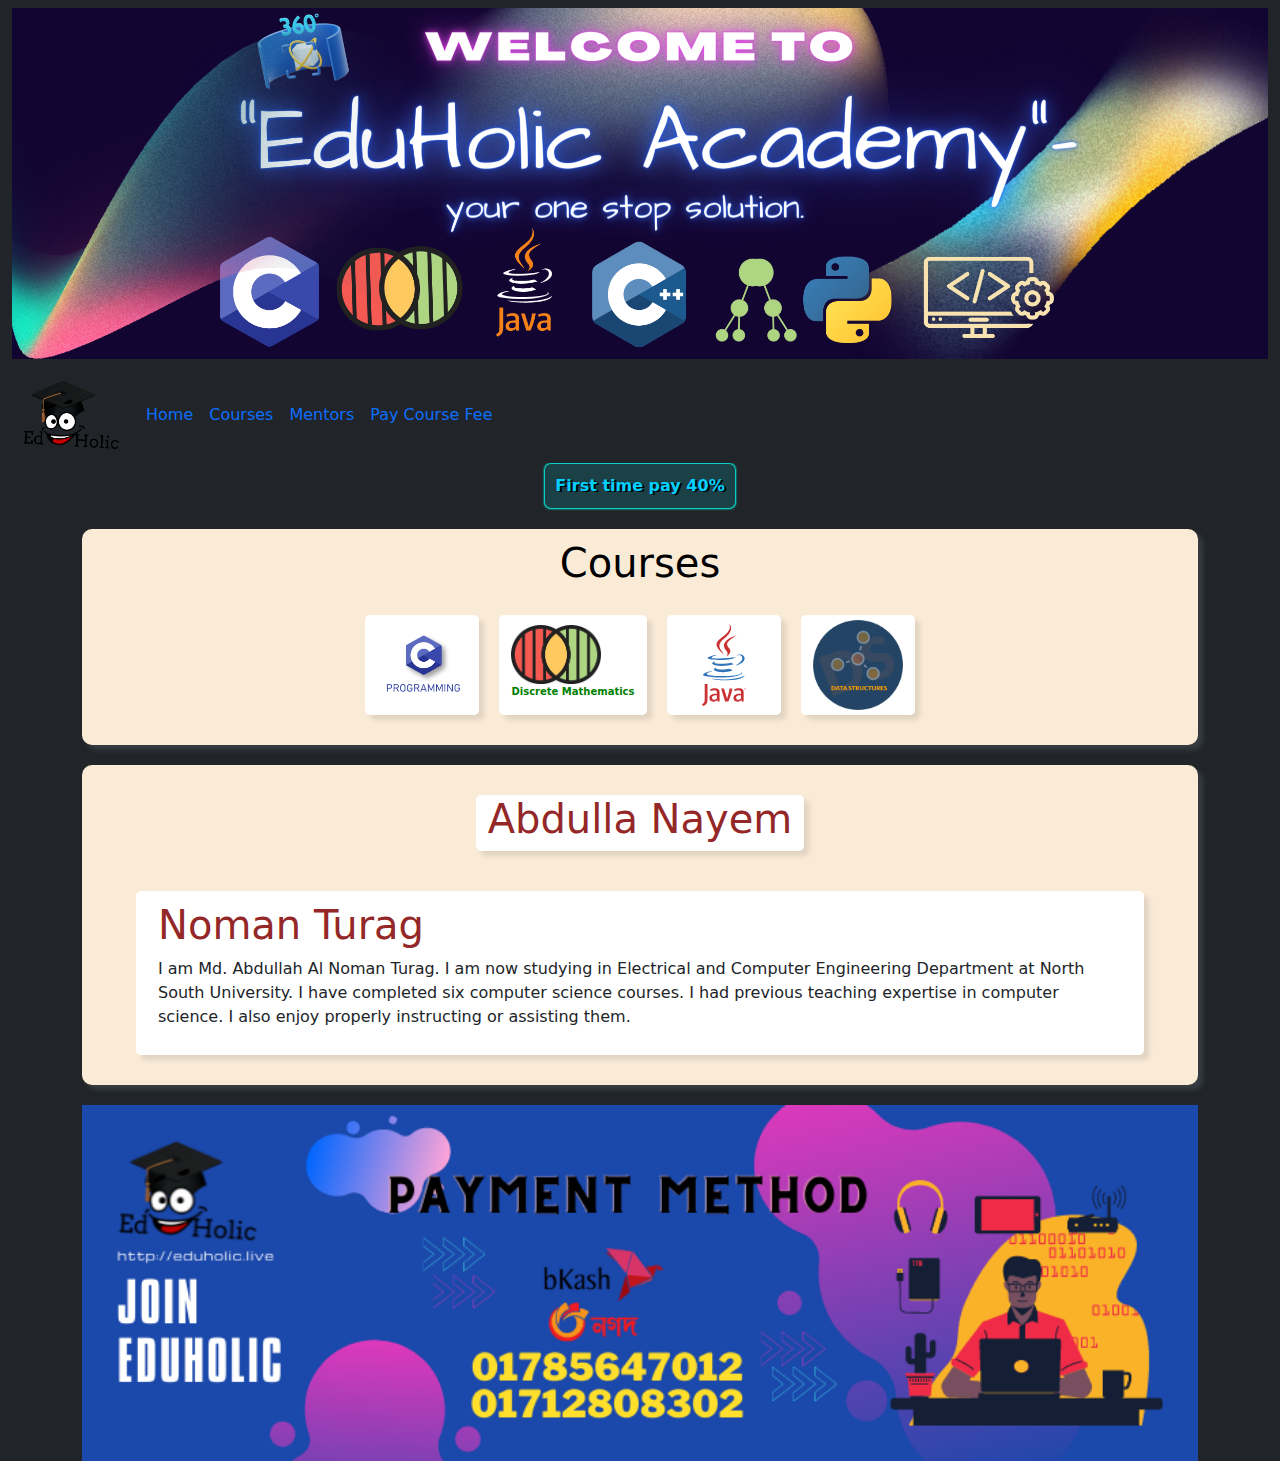
<file: index.html>
<!DOCTYPE html>
<html lang="en">
<head>
    <meta charset="UTF-8">
    <meta http-equiv="X-UA-Compatible" content="IE=edge">
    <meta name="viewport" content="width=device-width, initial-scale=1, shrink-to-fit=no">
    <link rel="stylesheet" href="css/bootstrap-5.1.3-dist/css/bootstrap.min.css">
    <link rel="stylesheet" href="style.css">
    <title>EduHolic</title>
</head>
<body>
    <section class="topNav">
        <nav class="navbar sticky-top bg-dark">
            <div class="container-fluid">
              <img src="images/TopNav.png" style="width: 100%;"alt="">
            </div>
          </nav>
    </section>
    <nav class="navbar navbar-expand-lg bg-dark">
        <div class="container-fluid">
          <a  class="navbar-brand" href="#"><img style="width: 100px; margin-left: 10px;" src="images/logo.png" alt=""></a>
          <button class="navbar-toggler" type="button" data-bs-toggle="collapse" data-bs-target="#navbarNavAltMarkup" aria-controls="navbarNavAltMarkup" aria-expanded="false" aria-label="Toggle navigation">
            <span class="navbar-toggler-icon" style="border-radius: 5px; background-color: antiquewhite; margin-right: 30px;">=</span>
          </button>
          <div class="collapse navbar-collapse" style="text-align: center;" id="navbarNavAltMarkup">
            <div class="navbar-nav ">
              <a class="nav-link active" aria-current="page" href="#">Home</a>
              <a class="nav-link" href="#coursesArea">Courses</a>
              <a class="nav-link" href="#mentorsArea">Mentors</a>
              <a class="nav-link" href="#paymentArea">Pay Course Fee</a>
            </div>
          </div>
        </div>
      </nav>
    <main class="container">
        <section id="offerArea">
            <b class="blink_me">First time pay 40%</b>
        </section>
        <section id="coursesArea">
            
            <div class="row justify-content-center">
                <div class="col-md-12 col-sm-12">
                    <h1 style="text-align: center; color: black;">Courses</h1>
                </div>
                <div class="col-md-3 col-sm-12 itemBox  ">
                    <a href=""><img style="width: 90px;" src="images/c logo.png" alt=""></a>
                </div>
                <div class="col-md-3 col-sm-12 itemBox  " style="display: inline;">
                    <div style="margin: 10px 0px;">
                        <a href=""><img style="width: 90px;" src="images/DiscMat.jpg" alt=""></a>
                        <p style="font-size: 10px; color: green; font-weight: bolder;">Discrete Mathematics</p>
                    </div>
                </div>
                <div id="regJavaBtn" class="col-md-3 col-sm-12 itemBox  ">
                    <a href="Course_java.html"><img style="width: 90px;" src="images/java-logo-vector-1.svg" alt=""></a>
                </div>
                <div class="col-md-3 col-sm-12 itemBox  ">
                    <a href=""><img style="width: 90px;" src="images/dsaLogo.png" alt=""></a>
                </div>
            </div>
        </section>
        
        <section id="mentorsArea">
            <div class="row justify-content-center">
                <div class="col-md-4 col-sm-10 itemBox mentorClass ">
                    <h1>Abdulla Nayem</h1>
                </div>
                <div class="col-md-4 col-sm-10 itemBox mentorClass ">
                    <div class="mentorDetails">
                        <h1>Noman Turag</h1>
                        <p>I am Md. Abdullah Al Noman Turag. I am now studying in Electrical and Computer Engineering Department at North South University. I have completed six computer science courses. I had previous teaching expertise in computer science. I also enjoy properly instructing or assisting them.</p>
                    </div>
                </div>
            </div>
        </section>
        <section id="paymentArea">
            <img src="images/Payment Banner.png" style="width: 100%;" alt="">
        </section>
    </main>
    
    <script src="css/bootstrap-5.1.3-dist/js/bootstrap.bundle.js"></script>
</body>
</html>
</file>
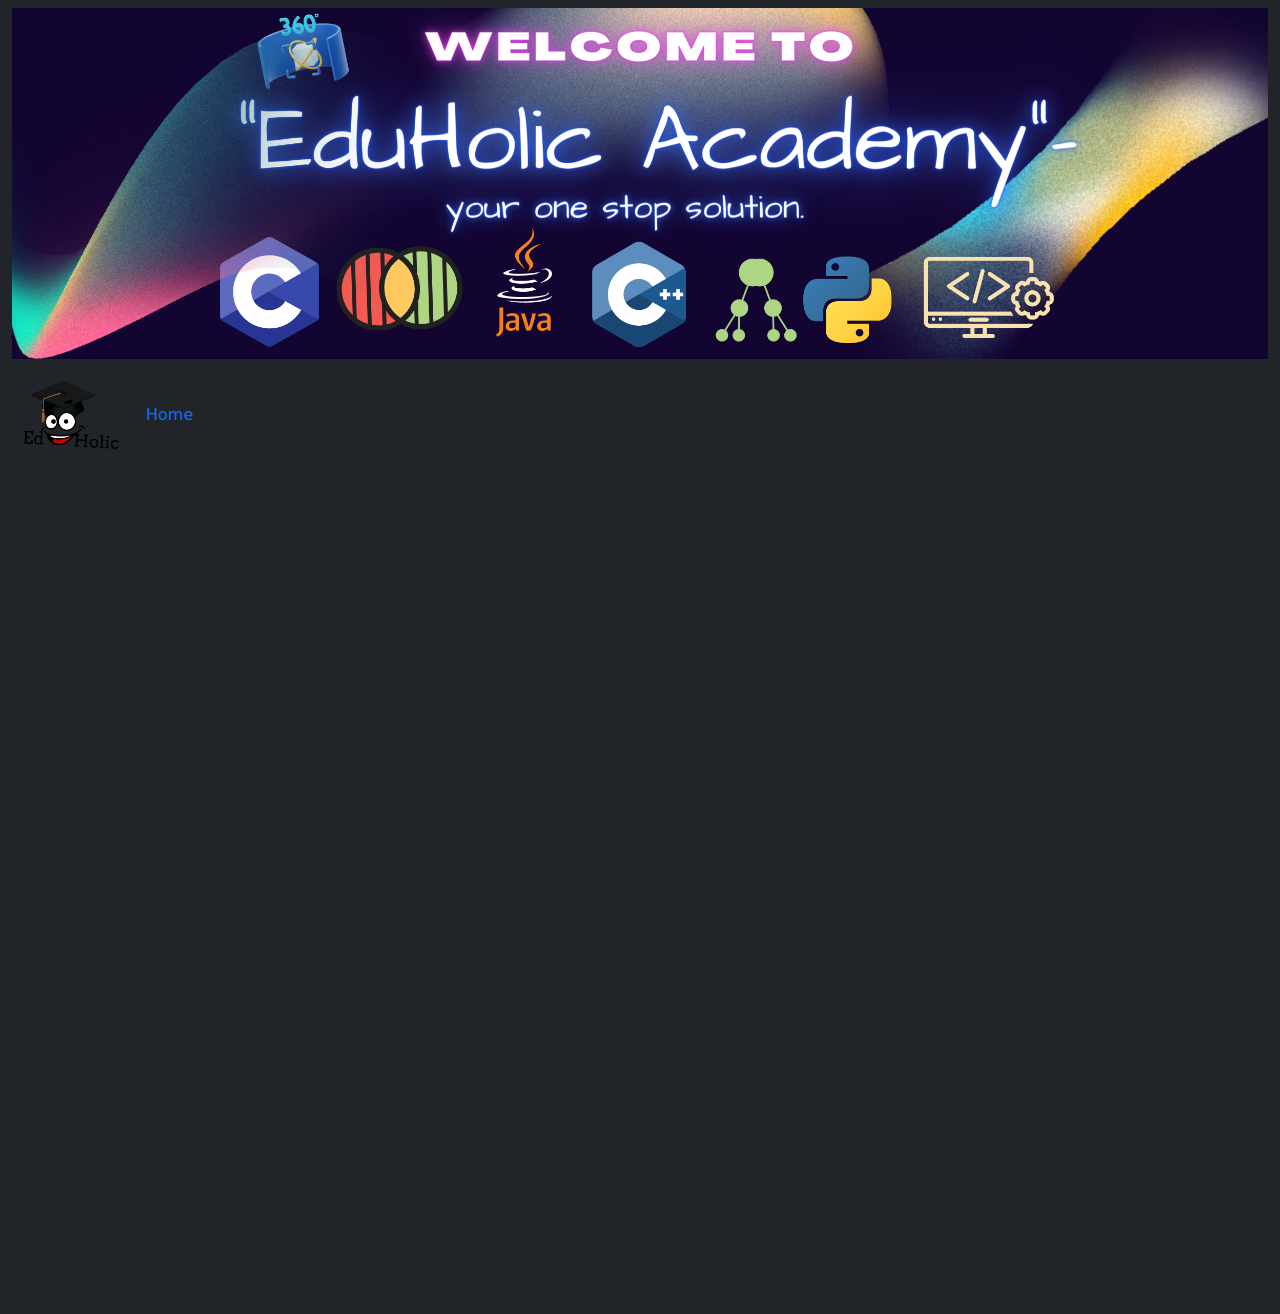
<file: Course_java.html>
<!DOCTYPE html>
<html lang="en">
<head>
    <meta charset="UTF-8">
    <meta http-equiv="X-UA-Compatible" content="IE=edge">
    <meta name="viewport" content="width=device-width, initial-scale=1.0">
    <link rel="stylesheet" href="css/bootstrap-5.1.3-dist/css/bootstrap.min.css">
    <link rel="stylesheet" href="style.css">
    <title>Java Training Program</title>
</head>
<body>
    <section class="topNav">
        <nav class="navbar sticky-top bg-dark">
            <div class="container-fluid">
              <img src="images/TopNav.png" style="width: 100%;"alt="">
            </div>
          </nav>
    </section>
    <nav class="navbar navbar-expand-lg bg-dark">
        <div class="container-fluid">
          <a  class="navbar-brand" href="#"><img style="width: 100px; margin-left: 10px;" src="images/logo.png" alt=""></a>
          <button class="navbar-toggler" type="button" data-bs-toggle="collapse" data-bs-target="#navbarNavAltMarkup" aria-controls="navbarNavAltMarkup" aria-expanded="false" aria-label="Toggle navigation">
            <span class="navbar-toggler-icon" style="border-radius: 5px; background-color: antiquewhite; margin-right: 30px;">=</span>
          </button>
          <div class="collapse navbar-collapse" style="text-align: center;" id="navbarNavAltMarkup">
            <div class="navbar-nav ">
              <a class="nav-link active" aria-current="page" href="index.html">Home</a>
            </div>
          </div>
        </div>
      </nav>
    <div class="container">
        <div class="row justify-content-center">
            <div class="col-sm-12">
                <iframe src="https://docs.google.com/forms/d/e/1FAIpQLSdK6uF8WZ-mKUW31dp6S7OEwGcrSSuKJd9jx_hD7JnbLXK7Hg/viewform?embedded=true" width="100%" height="844" frameborder="0" marginheight="0" marginwidth="0">Loading…</iframe>
            </div>
        </div>
    </div>
    <script src="css/bootstrap-5.1.3-dist/js/bootstrap.bundle.js"></script>
    <script>
        window.confirm("I have paid the course fee.")
    </script>
</body>
</html>
</file>
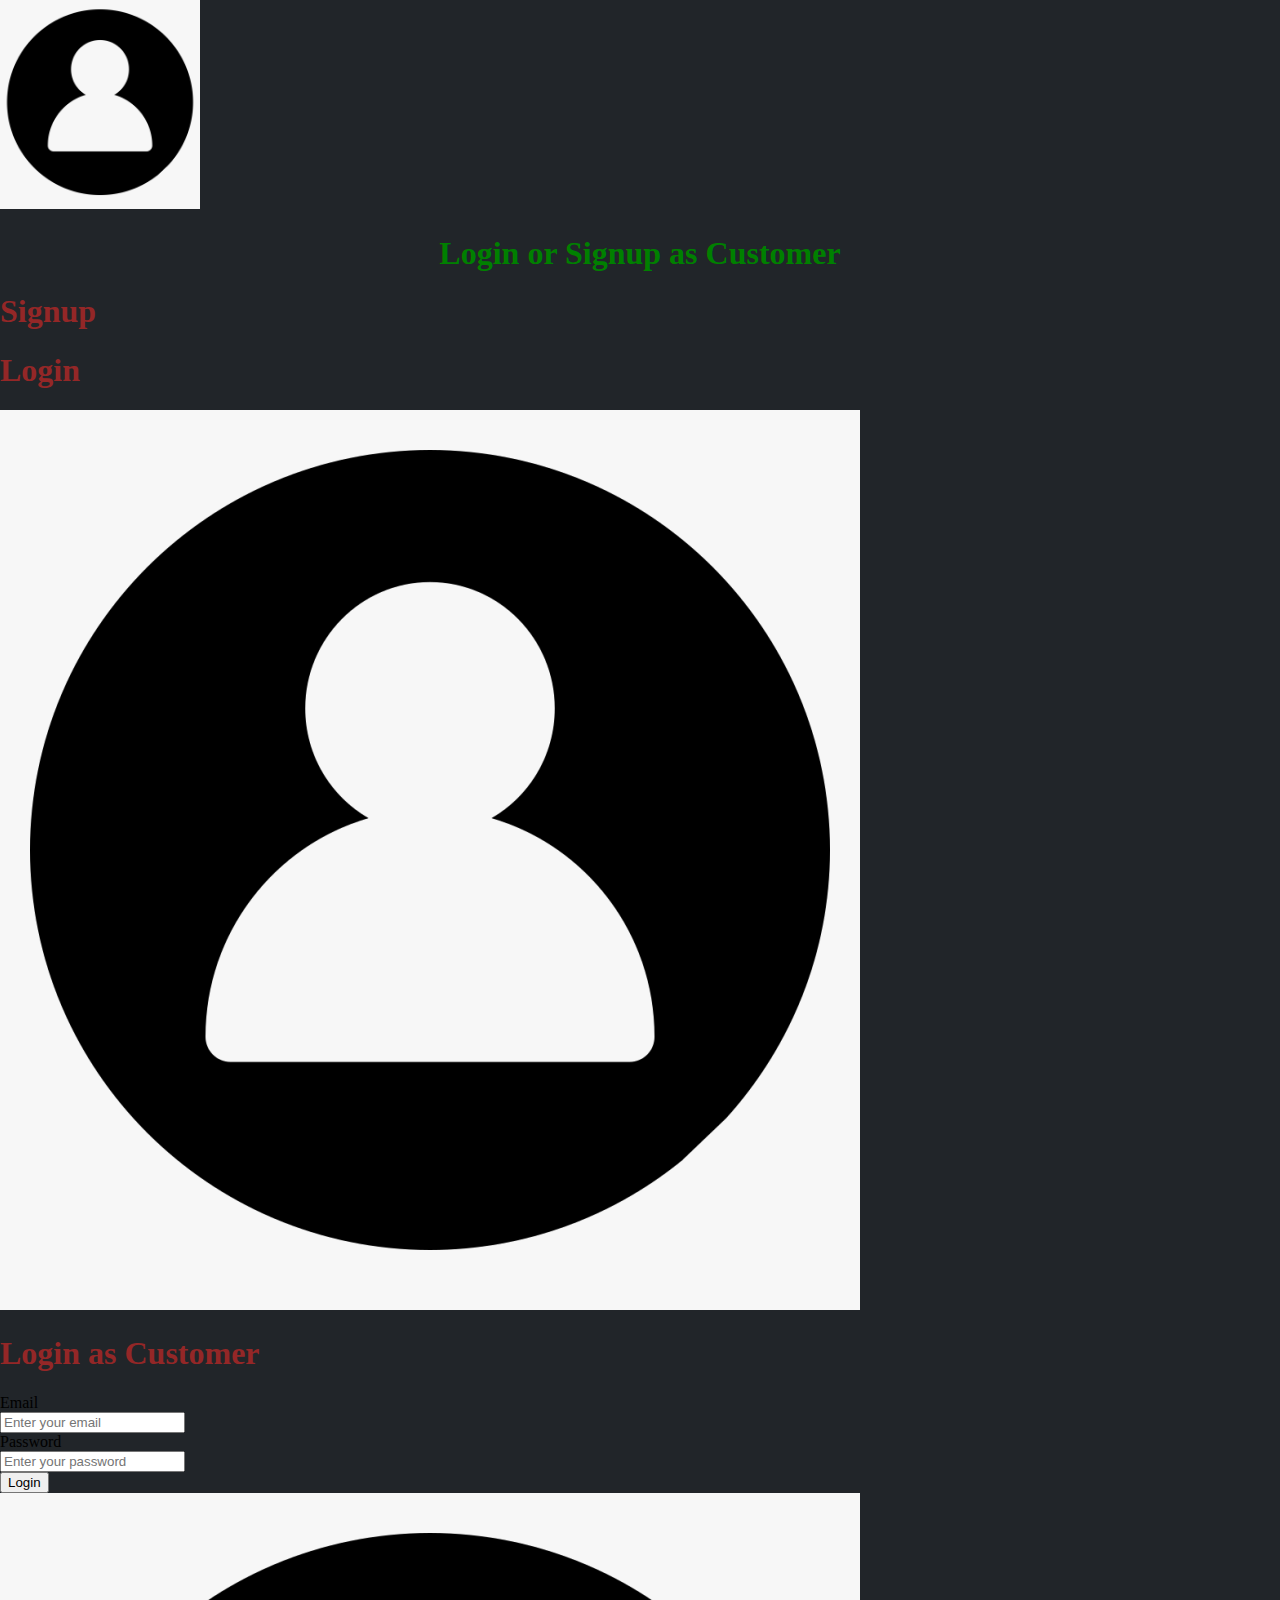
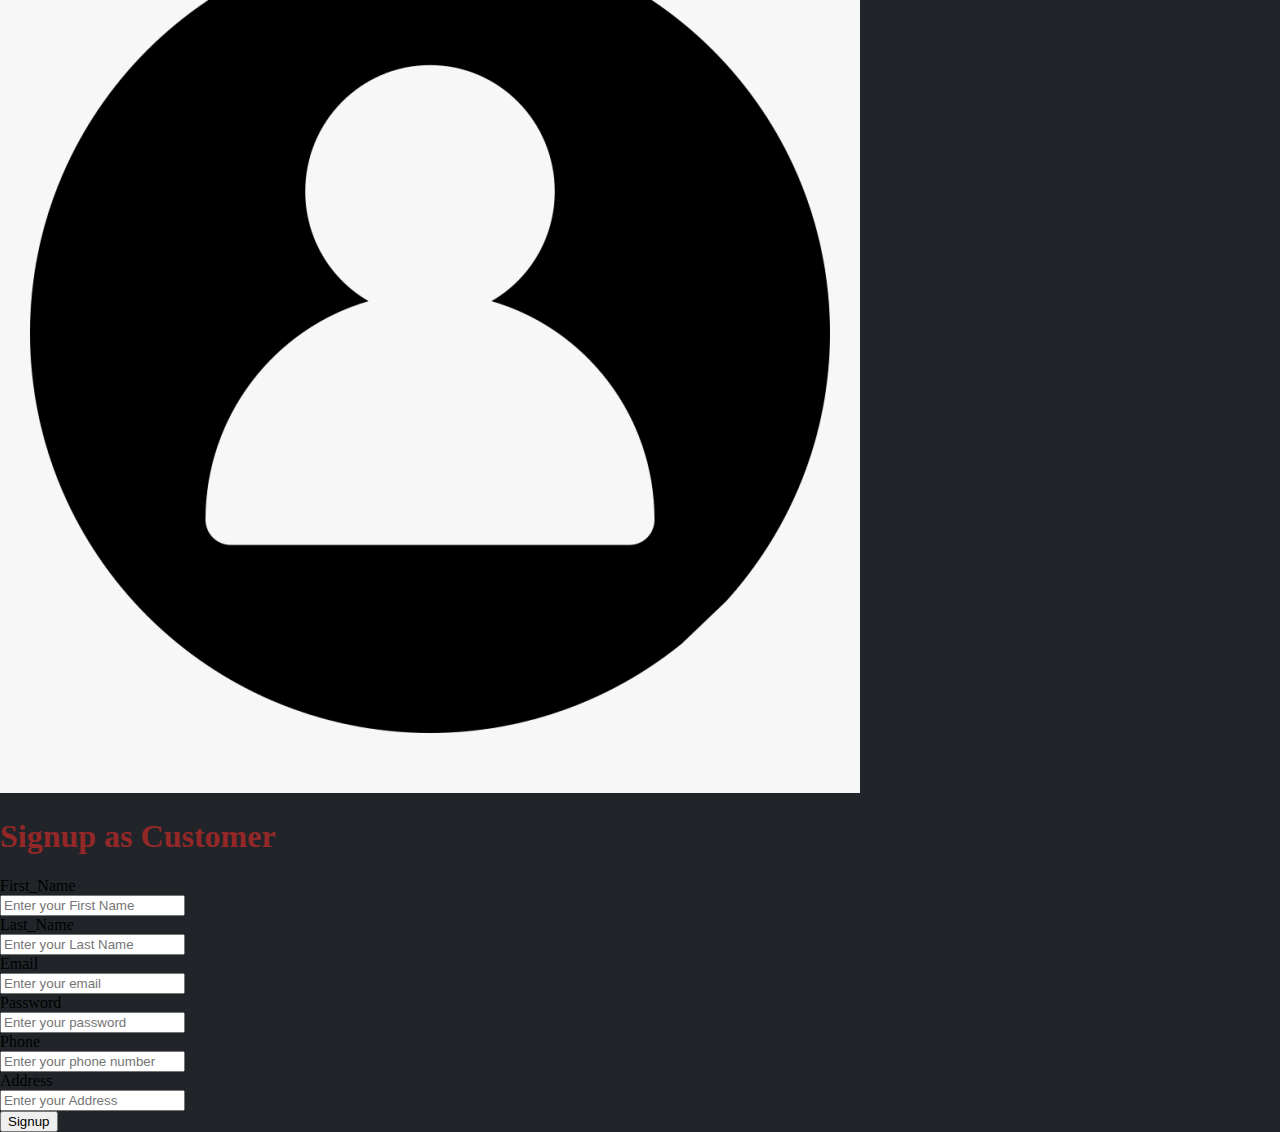
<file: pages/customerLogin.html>
<!DOCTYPE html>
<html lang="en">
<head>
    <meta charset="UTF-8">
    <meta http-equiv="X-UA-Compatible" content="IE=edge">
    <meta name="viewport" content="width=device-width, initial-scale=1.0">
    <title>Customer Login</title>
    <link href="https://cdn.jsdelivr.net/npm/bootstrap@5.1.3/dist/css/bootstrap.min.css" rel="stylesheet" integrity="sha384-1BmE4kWBq78iYhFldvKuhfTAU6auU8tT94WrHftjDbrCEXSU1oBoqyl2QvZ6jIW3" crossorigin="anonymous">
    <link rel="stylesheet" href="../style.css">
</head>
<body>
    
    <section class="signUpOrLogin row justify-content-md-center" id="signUpOrLogin-area">
        <div class="col-md-12">
            <img style="width: 200px;" class="rounded mx-auto d-block" src="../images/choices/choice-2.png" alt="">
        </div>
        <h1 style="text-align: center; color: green;">Login or Signup as Customer</h1>
        <div class="btn sOrL-button col-md-6" id="customer-signup-choice-btn">
            <h1>Signup</h1>
        </div>
        <div class="btn sOrL-button col-md-6" id="customer-login-choice-btn">
            <h1>Login</h1>
        </div>
    </section>

    <section class="login-area customer-login-area" id="customerLoginArea">
        <img src="../images/choices/choice-2.png" alt="">
        <h1>Login as Customer</h1>
        <div class="mb-3 row">
            <label for="customerInputEmail" class="col-sm-2 col-form-label">Email</label>
            <div class="col-sm-10">
              <input type="email" class="form-control" id="customerInputEmail" placeholder="Enter your email">
            </div>
          </div>
          <div class="mb-3 row">
            <label for="customerInputPass" class="col-sm-2 col-form-label">Password</label>
            <div class="col-sm-10">
              <input type="password" class="form-control" id="customerInputPass" placeholder="Enter your password">
            </div>
          </div> 
          <button type="submit" class="btn btn-success">Login</button> 
    </section>
    
    <section class="login-area customer-signup-area" id="customerSignupArea">
        <img src="../images/choices/choice-2.png" alt="">
        <h1>Signup as Customer</h1>
        <div class="mb-3 row">
            <label for="newCustomerInputFName" class="col-sm-2 col-form-label">First_Name</label>
            <div class="col-sm-10">
              <input type="text" class="form-control" id="newCustomerInputFName" placeholder="Enter your First Name">
            </div>
          </div>
          <div class="mb-3 row">
            <label for="newCustomerInputLName" class="col-sm-2 col-form-label">Last_Name</label>
            <div class="col-sm-10">
              <input type="text" class="form-control" id="newCustomerInputLName" placeholder="Enter your Last Name">
            </div>
          </div> 
        <div class="mb-3 row">
            <label for="newCustomerInputEmail" class="col-sm-2 col-form-label">Email</label>
            <div class="col-sm-10">
              <input type="email" class="form-control" id="newCustomerInputEmail" placeholder="Enter your email">
            </div>
          </div>
          <div class="mb-3 row">
            <label for="newCustomerInputPass" class="col-sm-2 col-form-label">Password</label>
            <div class="col-sm-10">
              <input type="password" class="form-control" id="nweCustomerInputPass" placeholder="Enter your password">
            </div>
          </div> 
          <div class="mb-3 row">
            <label for="newCustomerInputPhone" class="col-sm-2 col-form-label">Phone</label>
            <div class="col-sm-10">
              <input type="text" class="form-control" id="newCustomerInputPhone" placeholder="Enter your phone number">
            </div>
          </div> 
          <div class="mb-3 row">
            <label for="newCustomerInputAddress" class="col-sm-2 col-form-label">Address</label>
            <div class="col-sm-10">
              <input type="text" class="form-control" id="newCustomerInputAddress" placeholder="Enter your Address">
            </div>
          </div> 
          <button type="submit" class="btn btn-success">Signup</button> 
    </section>
    <script>
      document.getElementById('customer-signup-choice-btn').addEventListener('click',function(){
          document.getElementById('signUpOrLogin-area').style.display="none";
          document.getElementById('customerSignupArea').style.display="block";
      })
      document.getElementById('customer-login-choice-btn').addEventListener('click',function(){
          document.getElementById('signUpOrLogin-area').style.display="none";
          document.getElementById('customerLoginArea').style.display="block";
      })
    </script>
    
</body>
</html>
</file>
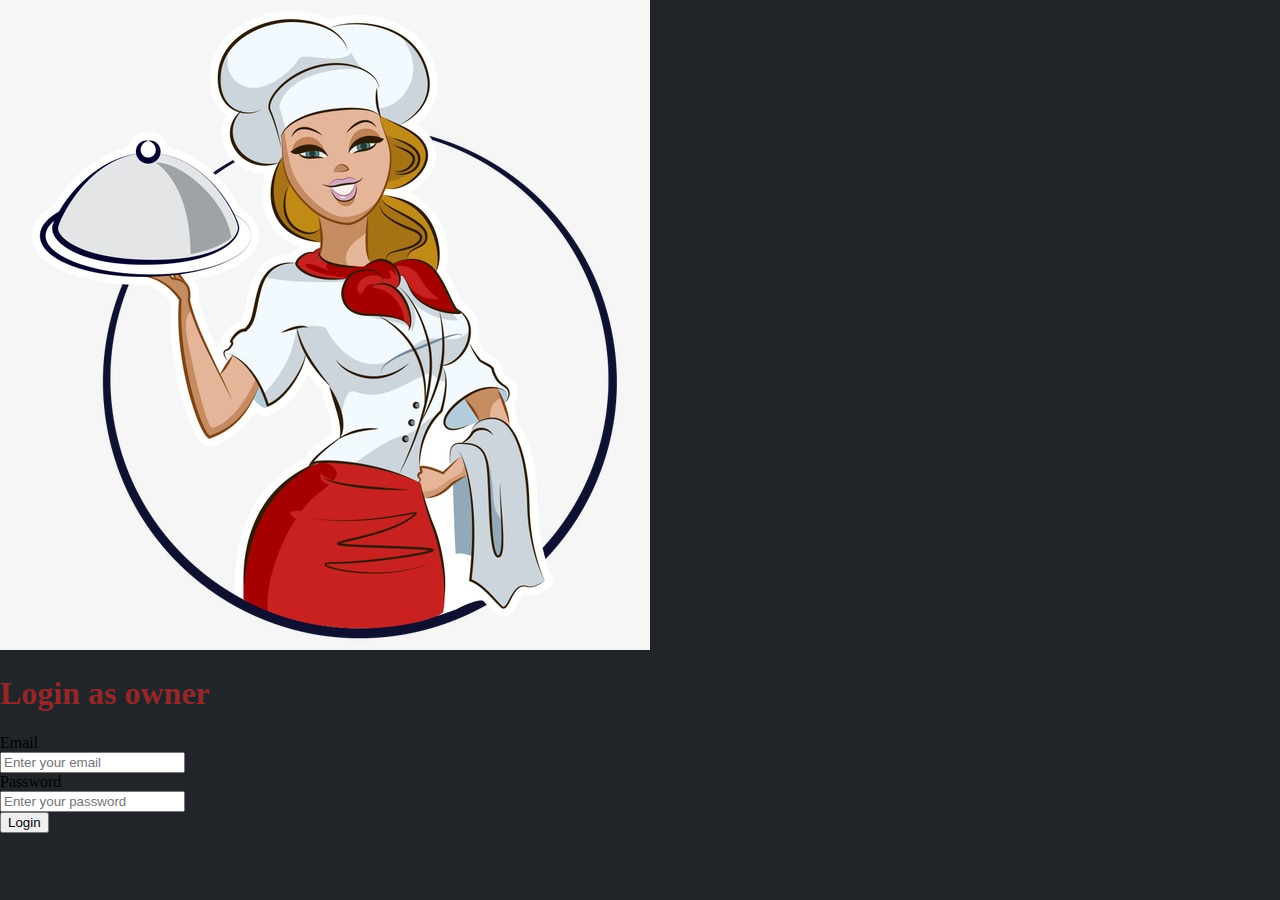
<file: pages/ownerLogin.html>
<!DOCTYPE html>
<html lang="en">
<head>
    <meta charset="UTF-8">
    <meta http-equiv="X-UA-Compatible" content="IE=edge">
    <meta name="viewport" content="width=device-width, initial-scale=1.0">
    <title>Login as Owner</title>
    <link href="https://cdn.jsdelivr.net/npm/bootstrap@5.1.3/dist/css/bootstrap.min.css" rel="stylesheet" integrity="sha384-1BmE4kWBq78iYhFldvKuhfTAU6auU8tT94WrHftjDbrCEXSU1oBoqyl2QvZ6jIW3" crossorigin="anonymous">
    <link rel="stylesheet" href="../style.css">
</head>
<body>
    <section class="login-area">
        <img src="../images/choices/choice-1.jpg" alt="">
        <h1>Login as owner</h1>
        <div class="mb-3 row">
            <label for="ownerInputEmail" class="col-sm-2 col-form-label">Email</label>
            <div class="col-sm-10">
              <input type="email" class="form-control" id="ownerInputEmail" placeholder="Enter your email">
            </div>
          </div>
          <div class="mb-3 row">
            <label for="ownerInputPassword" class="col-sm-2 col-form-label">Password</label>
            <div class="col-sm-10">
              <input type="password" class="form-control" id="ownerInputPassword" placeholder="Enter your password">
            </div>
          </div> 
          <button type="submit" class="btn btn-success">Login</button>
    </section>
    <script>
      
    </script>
</body>
</html>
</file>
<file: style.css>
body{
    margin: 0px;
    background-color: #212529;
}
h1{
    color: rgb(148, 39, 39);
}
.itemBox{
    display: flex;
    align-items: center;
    width: auto;
    max-width: 90%;
    min-height: max-content;
    margin: 20px 10px;
    background-color: white;
    border-radius: 5px;
    box-shadow: 5px 5px 5px rgb(225, 211, 193);
}
.mentorDetails{
    margin: 10px;
}
.mentorClass{
    margin: 20px;
}
.itemBox:hover{
    
}
.form-Area{
    width: 100%;
    height: 100%;
}
#coursesArea, #mentorsArea{
    padding: 10px 10px;
    background-color: antiquewhite;
    border-radius: 10px;
    box-shadow: 5px 5px 5px #363c42;
    margin-bottom: 20px;
}
.blink_me {
    animation: blinker 1s linear infinite;
  }
  
  @keyframes blinker {
    50% {
      opacity: 0;
    }
}
#offerArea{
    margin: auto;
    padding: 10px;
    width: fit-content;
    border-radius: 7px;
    border: 1px solid rgba(6, 241, 226, 0.81);
    background-color: rgba(1, 204, 220, 0.16);
    box-shadow: 0px 0px 2px #03fff5;
    color: #03d0ff;
    text-shadow: 2px 1px #00040a;
    transition: 0.5s;
    margin-bottom: 20px;
}
</file>
